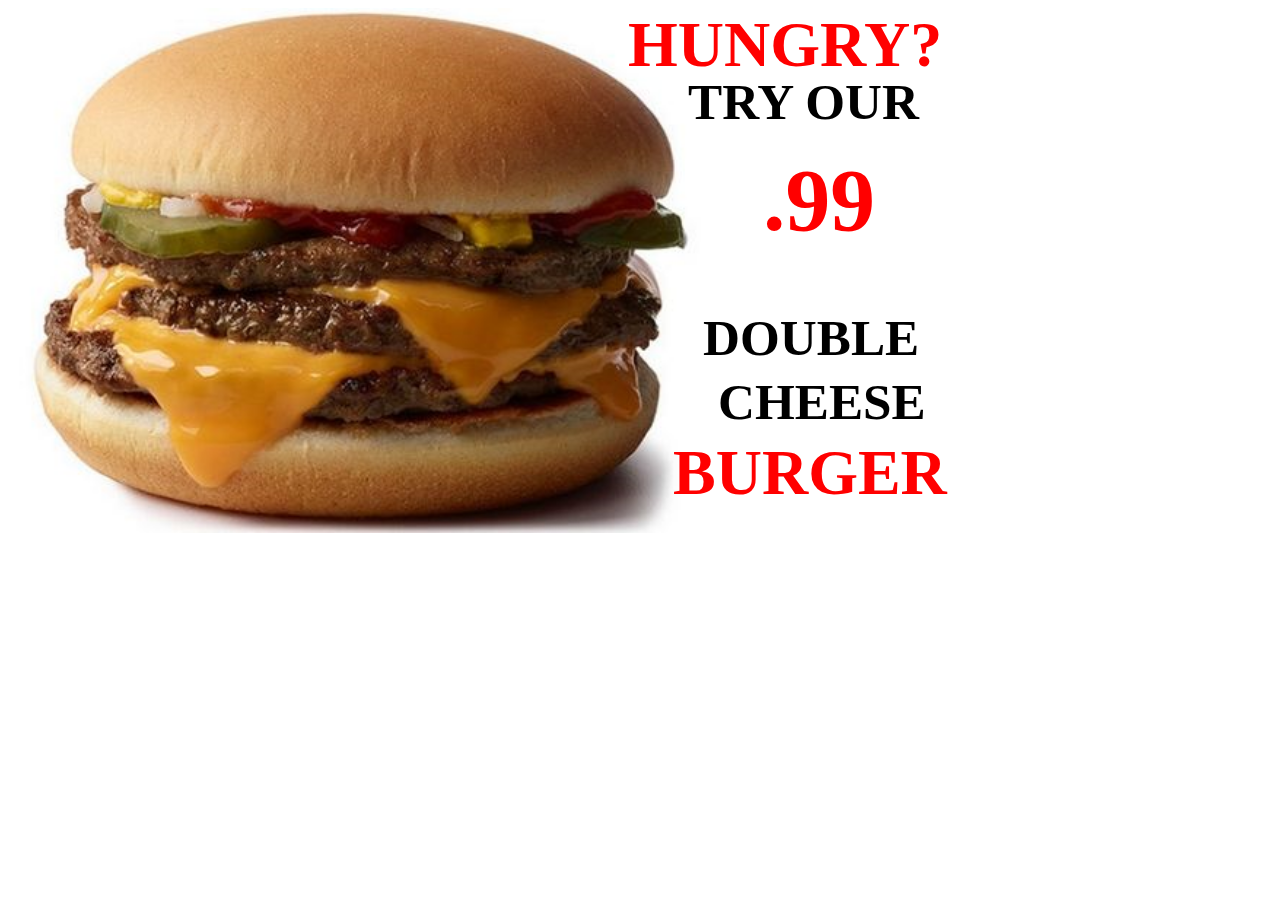
<file: burgerIndex.html>
<!DOCTYPE html>
<!--
To change this license header, choose License Headers in Project Properties.
To change this template file, choose Tools | Templates
and open the template in the editor.
-->
<html>
    <head>
        <link rel="stylesheet" href="burgerMain.css">
        <title>"Jorens Kirsis - Web Dev Assignment 2"</title>
        <meta charset="UTF-8">
        <meta name="viewport" content="width=device-width, initial-scale=1.0">
    </head>
    <body>
        <div class="ad">
             <img id="burger" src="burgerTrue.png" alt=""/>
             <div class="text1">HUNGRY?</div>
             <div class="text2">TRY OUR</div>
             <div class="text3">.99</div>  
             <div class="text4">DOUBLE</div> 
             <div class="text5">CHEESE</div>
             <div class="text6">BURGER</div>
        </div>  
    </body>
</html>
</file>
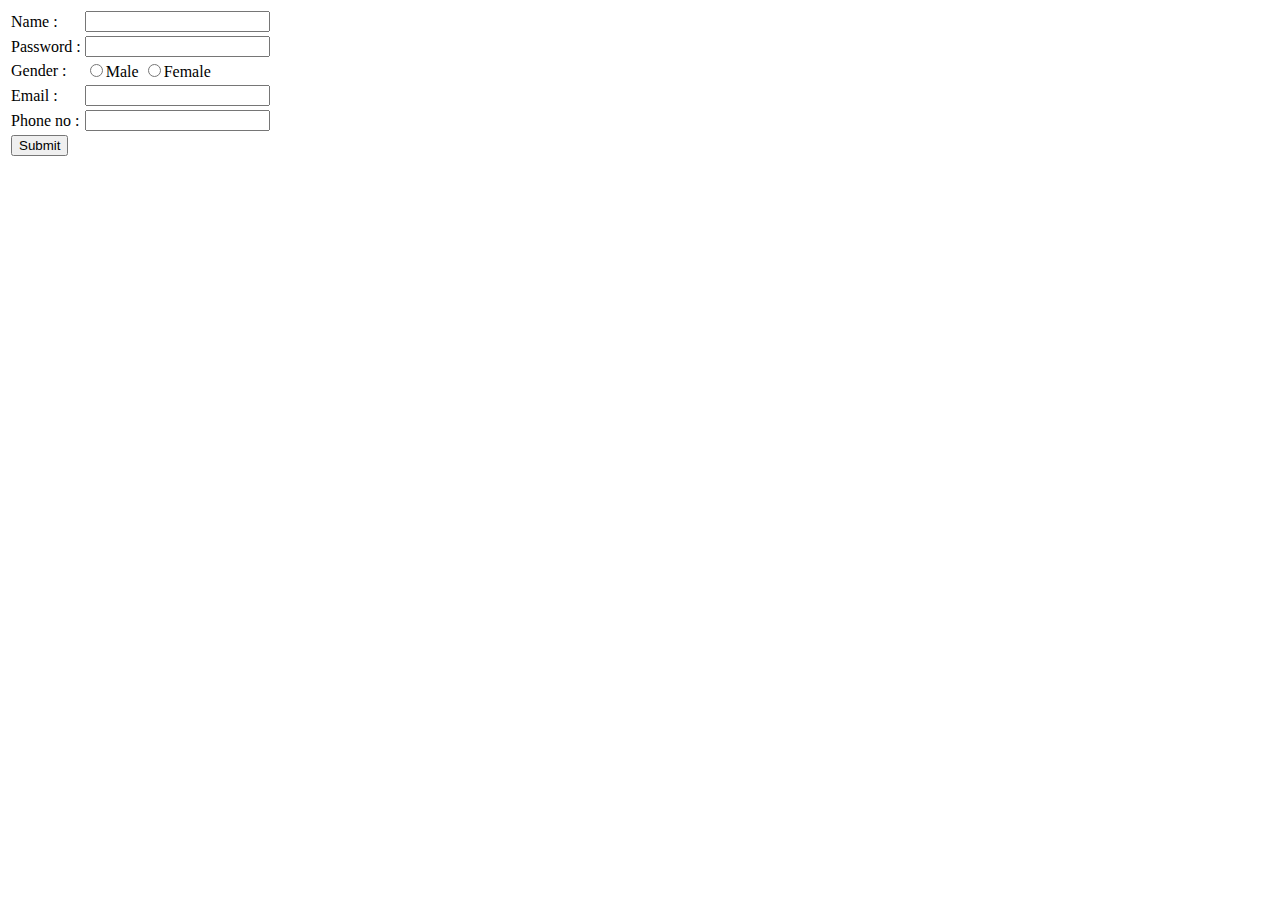
<file: database.html>
<!DOCTYPE HTML>
<html>
<head>
  <title>Register Form</title>
</head>
<body>
 <form action="insert.php" method="POST">
  <table>
   <tr>
    <td>Name :</td>
    <td><input type="text" name="username" required></td>
   </tr>
   <tr>
    <td>Password :</td>
    <td><input type="password" name="password" required></td>
   </tr>
   <tr>
    <td>Gender :</td>
    <td>
     <input type="radio" name="gender" value="m" required>Male
     <input type="radio" name="gender" value="f" required>Female
    </td>
   </tr>
   <tr>
    <td>Email :</td>
    <td><input type="email" name="email" required></td>
   </tr> 
   <tr>
    <td>Phone no :</td>
    <td>
     <input type="phone" name="phone" required>
    </td>
   </tr>
   <tr>
    <td><input type="submit" value="Submit"></td>
   </tr>
  </table>
 </form>
</body>
</html>
</file>
<file: burgerMain.css>
/*
To change this license header, choose License Headers in Project Properties.
To change this template file, choose Tools | Templates
and open the template in the editor.
*/
/* 
    Created on : Feb 4, 2021, 6:45:23 PM
    Author     : jojoi
*/

.ad {
    position: relative;
    text-align: center;
    color: white;
    float: left;
}

#burger {
    
    width: 700px;
    float: left;
    max-width: 100%;
    height: auto;
    
}

 .text1 {
    position: absolute;
    top: 0px;
    left: 620px;
    color: red;
    font-size: 5vw;
    font: sans-serif;
    font-weight: bold;
   
}

.text2 {
    position: absolute;
    top: 64px;
    left: 680px;
    color: black;
    font-size: 4vw;
    font: sans-serif;
    font-weight: bold;
    white-space: nowrap;
    
}

.text3 {
    position: absolute;
    top: 140px;
    left: 755px;
    color: red;
    font-size: 7vw;
    font: sans-serif;
    font-weight: bold;
}

.text4 {
    position: absolute;
    top: 300px;
    left: 695px;
    color: black;
    font-size: 4vw;
    font: sans-serif;
    font-weight: bold;
}

.text5 {
    position: absolute;
    top: 364px;
    left: 710px;
    color: black;
    font-size: 4vw;
    font: sans-serif;
    font-weight: bold;
}

.text6 {
    position: absolute;
    top: 428px;
    left: 665px;
    color: red;
    font-size: 5vw;
    font: sans-serif;
    font-weight: bold;
}
</file>
